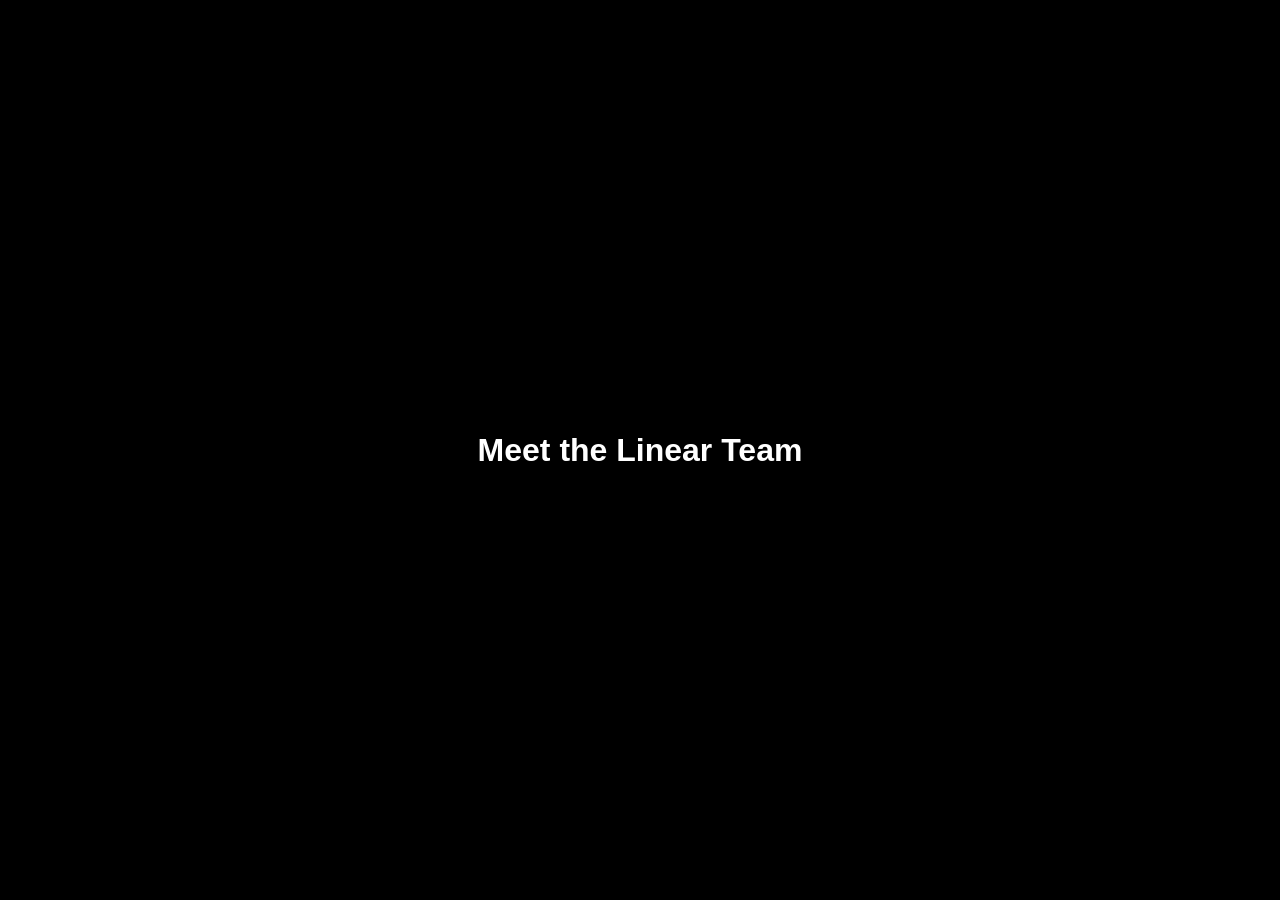
<file: team/index.html>
<!DOCTYPE html><html lang="en"><head><meta charset="UTF-8"><title>Team — Linear</title>
  <title>Team — Linear</title>
  <meta name="description" content="Meet the team behind Linear — passionate builders creating the issue tracker that high-performance software teams rely on every day.">
  <meta property="og:title" content="Team — Linear">
  <meta property="og:description" content="Meet the team behind Linear — passionate builders creating the issue tracker that high-performance software teams rely on every day.">
  <meta property="og:image" content="">
  <meta property="og:type" content="website">
  <meta name="twitter:card" content="summary_large_image">
  <link rel="canonical" href="https://linear.app/team">
  <script type="application/ld+json">{"@context":"https://schema.org","@type":"Organization","name":"Linear","url":"https://linear.app","logo":"https://linear.app/favicon.ico","description":"Linear is the issue tracker built for high-performance teams. Streamline projects, track bugs, and ship faster.","sameAs":["https://twitter.com/linearapp","https://www.linkedin.com/company/linear-app","https://github.com/linear"]}</script>
</head><body style="background:#000;color:#fff;font-family:sans-serif;display:flex;align-items:center;justify-content:center;min-height:100vh;margin:0"><h1>Meet the Linear Team</h1></body></html>
</file>
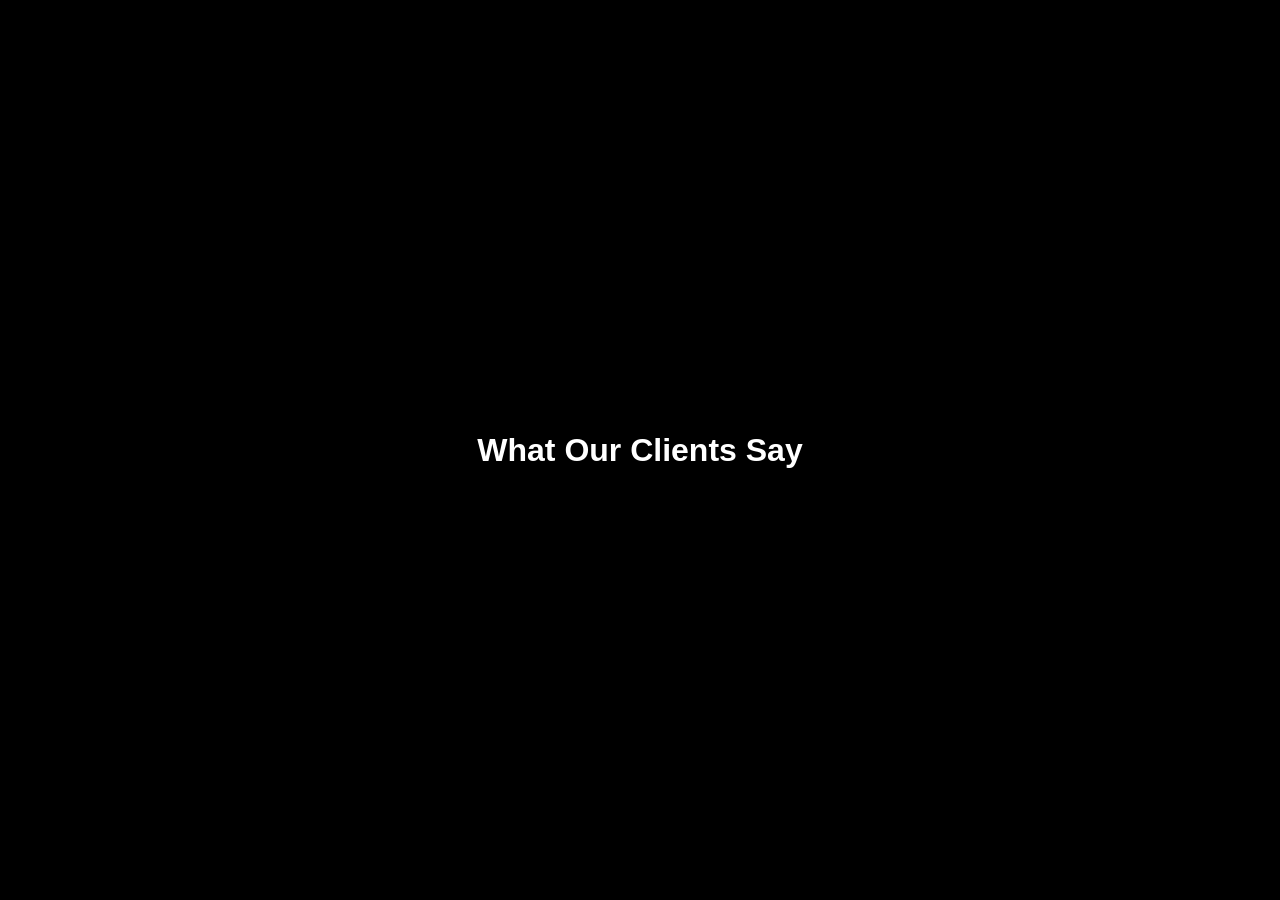
<file: testimonials/index.html>
<!DOCTYPE html><html lang="en"><head><meta charset="UTF-8"><title>Testimonials — Linear</title>
  <title>Testimonials — Linear</title>
  <meta name="description" content="See why the world's best engineering teams choose Linear to manage issues, plan sprints, and ship great software faster.">
  <meta property="og:title" content="Testimonials — Linear">
  <meta property="og:description" content="See why the world's best engineering teams choose Linear to manage issues, plan sprints, and ship great software faster.">
  <meta property="og:image" content="">
  <meta property="og:type" content="website">
  <meta name="twitter:card" content="summary_large_image">
  <link rel="canonical" href="https://linear.app/testimonials">
  <script type="application/ld+json">{"@context":"https://schema.org","@type":"Organization","name":"Linear","url":"https://linear.app","logo":"https://linear.app/favicon.ico","description":"Linear is the issue tracker built for high-performance teams. Streamline projects, track bugs, and ship faster.","sameAs":["https://twitter.com/linearapp","https://www.linkedin.com/company/linear-app","https://github.com/linear"]}</script>
</head><body style="background:#000;color:#fff;font-family:sans-serif;display:flex;align-items:center;justify-content:center;min-height:100vh;margin:0"><h1>What Our Clients Say</h1></body></html>
</file>
